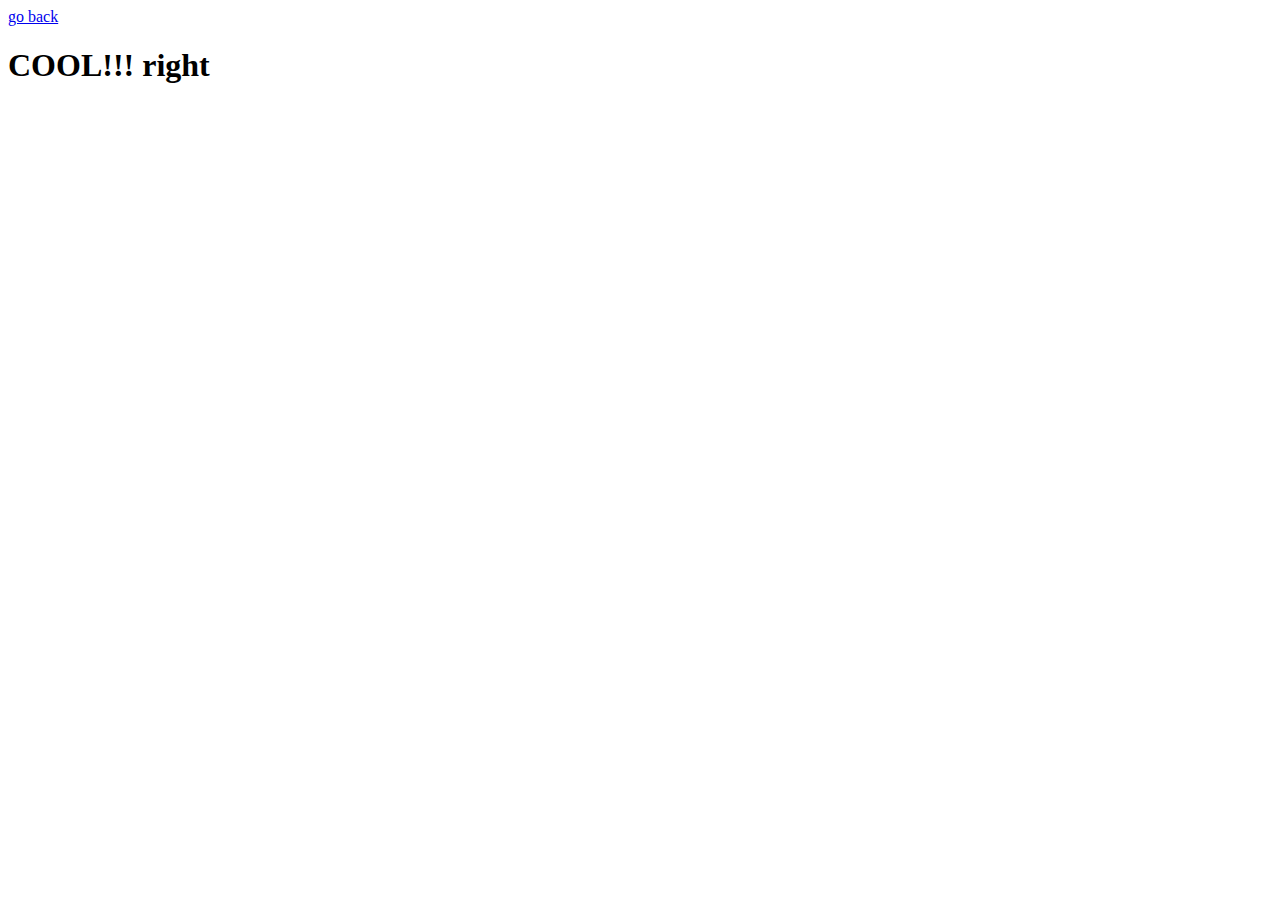
<file: ui/article-one.html>
<!DOCTYPE html>
<html>
  <head>
    <meta charset="utf-8">
    <title>about me</title>
  </head>
  <body>
     <a href="/">go back</a>
    <h1>COOL!!! right</h1>
    <a src="https://www.google.co.in/url?sa=i&amprct=j&ampq=&ampesrc=s&ampsource=images&ampcd=&ampved=0ahUKEwjyq4bWq9XXAhVHRY8KHad9DLcQjRwIBw&ampurl=https%3A%2F%2Fwww.pinterest.com%2Fexplore%2Ffantasy-heroes%2F&amppsig=AOvVaw1vnQWCFarGvd-2zXkydFT1&ampust=1511548624203561" >
    </a>
  </body>
</html>
</file>
